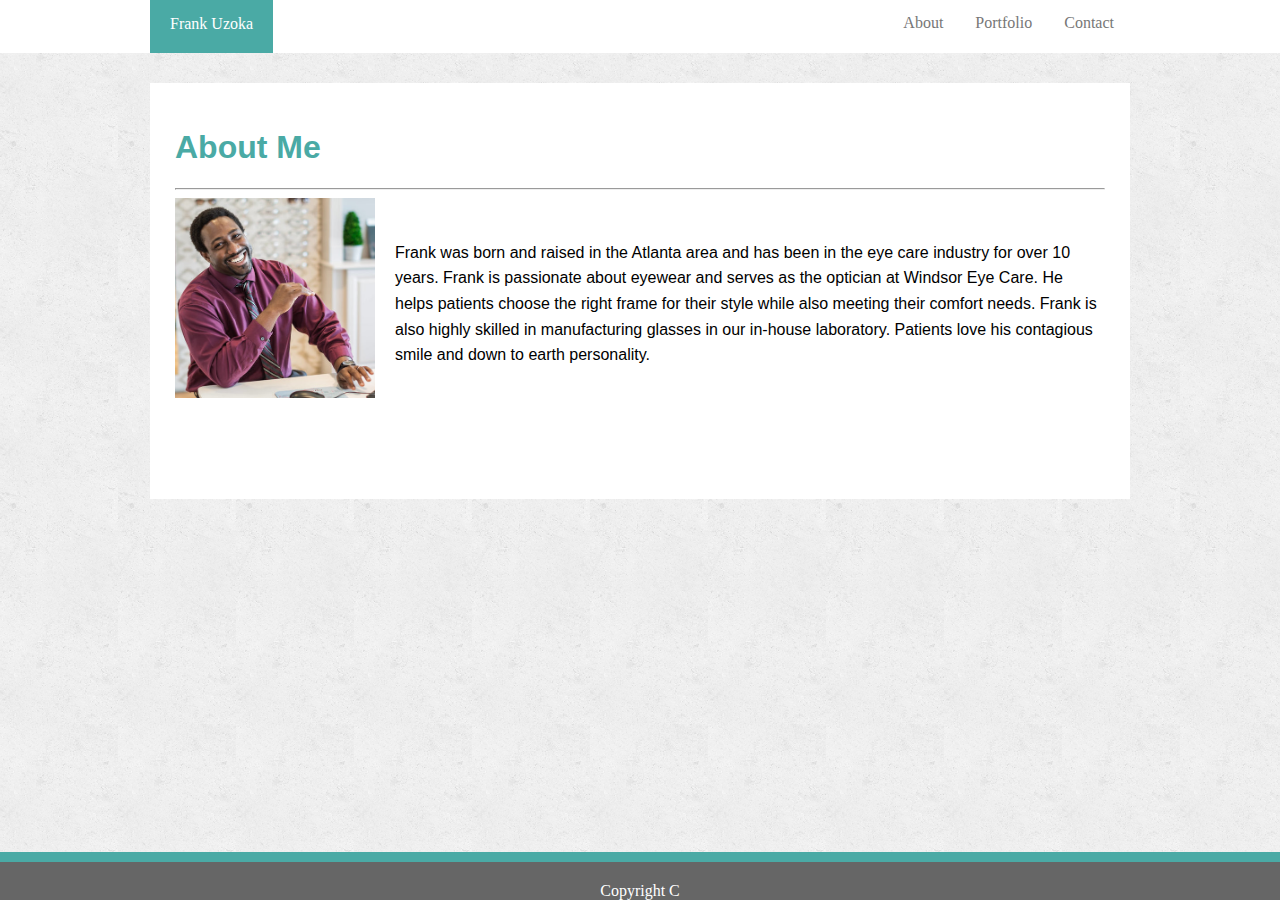
<file: index.html>
<!DOCTYPE html>
<html lang="en">
<head>
	<title>About Me</title>
	<link rel="stylesheet" type="text/css" href="assets/css/style.css">
	<meta name="viewport" content="width=device-width, initial-scale=1.0">
	<meta charset="utf-8">
</head>
<body id="img" style = "background: url(assets/images/texture.png)"> 

		<div class="wrapper">
			<header id="wHead">
				<nav id="cnav">
					<section>
					
							<ul>
			  					<li><a href="contact.html">Contact</a></li>
			  					<li><a href="portfolio.html">Portfolio</a></li>
			  					<li><a href="index.html">About</a></li>
			  					<div><a id="logo" href="index.html">Frank Uzoka</a></div>
							</ul>
					</section>
				</nav>
			</header>
			<div id="wbg">	
			
				
					<h1>About Me</h1>

					<hr>

					<div>
					<img class="square" src="assets/images/Frank_Uzoka.jpg" width="230px" height="230px">
					</div>
						
						<div id="space">
							<p>Frank was born and raised in the Atlanta area and has been in the eye care industry for over 10 years. Frank is passionate about eyewear and serves as the optician at Windsor Eye Care. He helps patients choose the right frame for their style while also meeting their comfort needs. Frank is also highly skilled in manufacturing glasses in our in-house laboratory. Patients love his contagious smile and down to earth personality.
						</p>
						</div>
			</div>		

			<div id="foot" class="clear">
						<footer id="Wtext">
							Copyright C
							</footer>
						</div>		

			</div>		

</body>
</html>
</file>
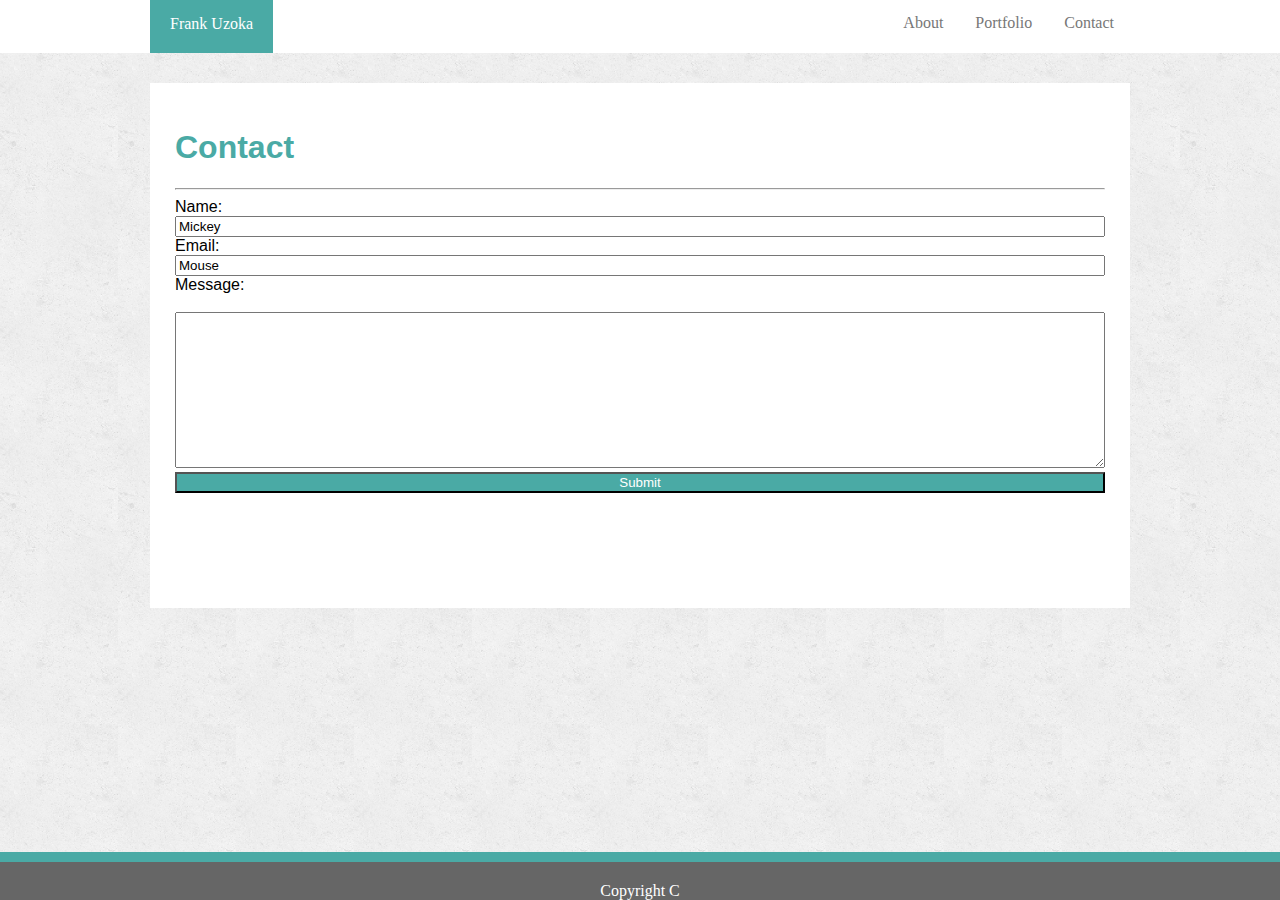
<file: contact.html>
<!DOCTYPE html>
<html lang="en">
<head>
	<title>About Me</title>
	<link rel="stylesheet" type="text/css" href="assets/css/style.css">
</head>
<body style = "background: url(assets/images/texture.png)"> 

		<div>
			<header id="wHead">
				<nav id="cnav">
					<section>
					
							<ul>
			  					<li><a href="contact.html">Contact</a></li>
			  					<li><a href="portfolio.html">Portfolio</a></li>
			  					<li><a href="index.html">About</a></li>
			  					<div><a id="logo" href="index.html">Frank Uzoka</a></div>
							</ul>
					</section>
				</nav>
			</header>
				<div id="wbg">	
			
				
						<h1>Contact</h1>

								<hr>



									<div>
										<form id="fullLength">
											Name: <input type="text" name="FirstName" value="Mickey" <br><br>
											Email: <input type="text" name="LastName" value="Mouse" <br><br>
											Message: <br><br><textarea rows="10" cols="50" name="comment" form="usrform" width="100%"></textarea><br>
									</form>
								</div>		
						<input id="btn" type="submit" value="Submit" width="5px">
							</div>				

						<div id="foot" class="clear">
							<footer id="Wtext">
							Copyright C
							</footer>
						</div>
					</div>		

			</div>		

</body>
</html>
</file>
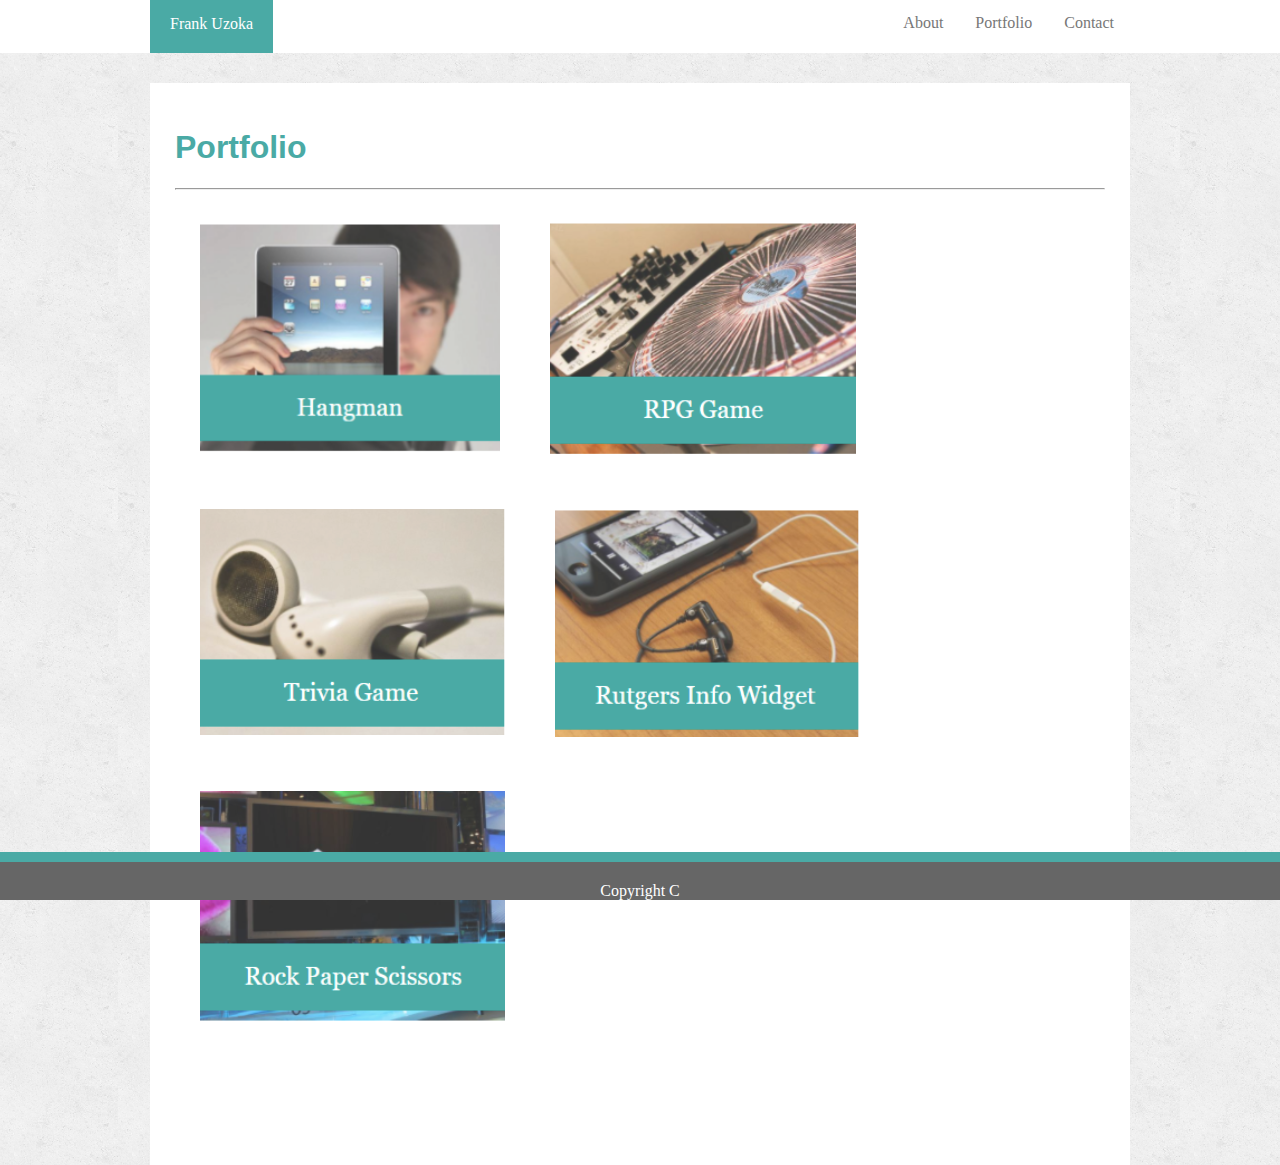
<file: portfolio.html>
<!DOCTYPE html>
<html lang="en">
<head>
	<title>About Me</title>
	<link rel="stylesheet" type="text/css" href="assets/css/style.css">
</head>
<body style = "background: url(assets/images/texture.png)"> 

		<div>
			<header id="wHead">
				<nav id="cnav">
					<section>
					
							<ul>
			  					<li><a href="contact.html">Contact</a></li>
			  					<li><a href="portfolio.html">Portfolio</a></li>
			  					<li><a href="index.html">About</a></li>
			  					<div><a id="logo" href="index.html">Frank Uzoka</a></div>
							</ul>
					</section>
				</nav>
			</header>
			<div id="wbg">	
			
				
				<h1>Portfolio</h1>

					<hr>
						<div id="small-box">
							<div class="row">
									  <div class="column">
									   	 	<img src="assets/images/1.png" alt="Fjords" style="width:300px">
									  </div>
								
									  <div class="column">
									    	<img src="assets/images/2.png" alt="Forest" style="width:310px%">
									  </div>
								
									  <div class="column">
									    	<img src="assets/images/3.png" alt="Mountains" style="width:310px%">
									  </div>
								
									  <div class="column">
									    	<img src="assets/images/4.png" alt="Mountains" style="width:310px%">
									  </div>

									  <div class="column">
									    	<img src="assets/images/5.png" alt="Mountains" style="width:310px%">
									  </div>

							</div>
						</div>
			</div>		

			<div id="foot" class="clear">
						<footer id="Wtext">
							Copyright C
							</footer>
						</div>		

			</div>		

</body>
</html>
</file>
<file: assets/css/style.css>
p, h1, form{
    font-family: 'Arial', 'Helvetica Neue', Helvetica, sans-serif;
}

header{
   font-family:  'Georgia', Times, Times New Roman, serif;
}

body{
     width: auto;
     margin:0;
     padding:0;
     height:100%;
     background-color: #cccccc;
}

ul {
    list-style-type: none;
    margin: 0;
    width: auto;
    padding: 0;
    overflow: hidden;
    background-color: #ffffff;
}

li {
    float: right;
}


#space{
  margin-top: 50px;
}

li a {
    display: block;
    color: #777777;
    text-align: center;
    padding: 14px 16px;
    text-decoration: none;
}

#logo{
	float: left;
    color: white;
    text-align: center;
    padding: 15px 20px 20px 20px;
    text-decoration: none;
    list-style-type: none;
    margin-left: 0px;
    background-color: #4aaaa5;

}

#wbg{
    background-color: #ffffff;
    margin: auto;
    margin-top: 30px;
    margin-bottom: 0px;
    width: 980px;
    padding-top: 25px;
    padding-bottom: 115px;
    padding-left: 25px;
    padding-right: 25px;
    

}

#cnav{
   margin: 0 auto;
    width: 980px;
    padding: 0px; 
}

#port,
#float{
    float: left;
    margin-right: 17px;
}

#wHead{
    background-color: #ffffff;
    width: 100%;
    margin: 0px;
}

p{
    line-height: 1.6;
    width: 100%;

}

.square {
    height: 200px;
    width: 200px;
    float: left;
    margin-right: 20px;
    margin-bottom: : 60px;
}

h1{
    color: #4aaaa5;
}

#foot{
    background-color: #666666;
    width: 100%;
    text-align: center;
    margin-top: 194px; 
    margin-bottom: 0px;
    height:auto;
    border-top: 10px solid #4aaaa5;position: fixed;
    bottom: 0;
    right: 0;
    padding-top: 20px;
}      


.clear{
    clear: both;
}

input,
textarea {
    width: 100%;
}

#btn{
     color: white;
    text-align: center;
    text-decoration: none;
    list-style-type: none;
    margin-left: 0px;
    background-color: #4aaaa5
}

#Wtext{
    color: #ffffff;
}

.column {
  float: left;
    padding: 5px;
    margin: 20px;
}
* {
    box-sizing: border-box;
}

/* Clear floats after image containers */
.row::after {
  content: "";
  clear: both;
  display: table;
}

#small{
    width: 700px;
}

@media screen and (max-width: 980px) {
  /* The body's bg color will be #333 */
  #logo{
  float: left;
  }

  /* The wrapper's width will be 600px */
  p, #cnav, #wbg{
    width: 100%;
  }
}

@media screen and (max-width: 760px) {
  /* The body's bg color will be #333 */
  #logo{
  float: left;
  }

  /* The wrapper's width will be 600px */
  p, #cnav, #wbg{
    width: 100%;

  }
}

@media screen and (max-width: 640px) {
  /* The body's bg color will be #333 */
  #logo{
  float: left;
  }

  /* The wrapper's width will be 600px */
  p, #cnav, #wbg, #port{
    width: 100%;
    float: left;
  }

  .square{
    width: 350px;
    height: 350px;
  }


  }
</file>
